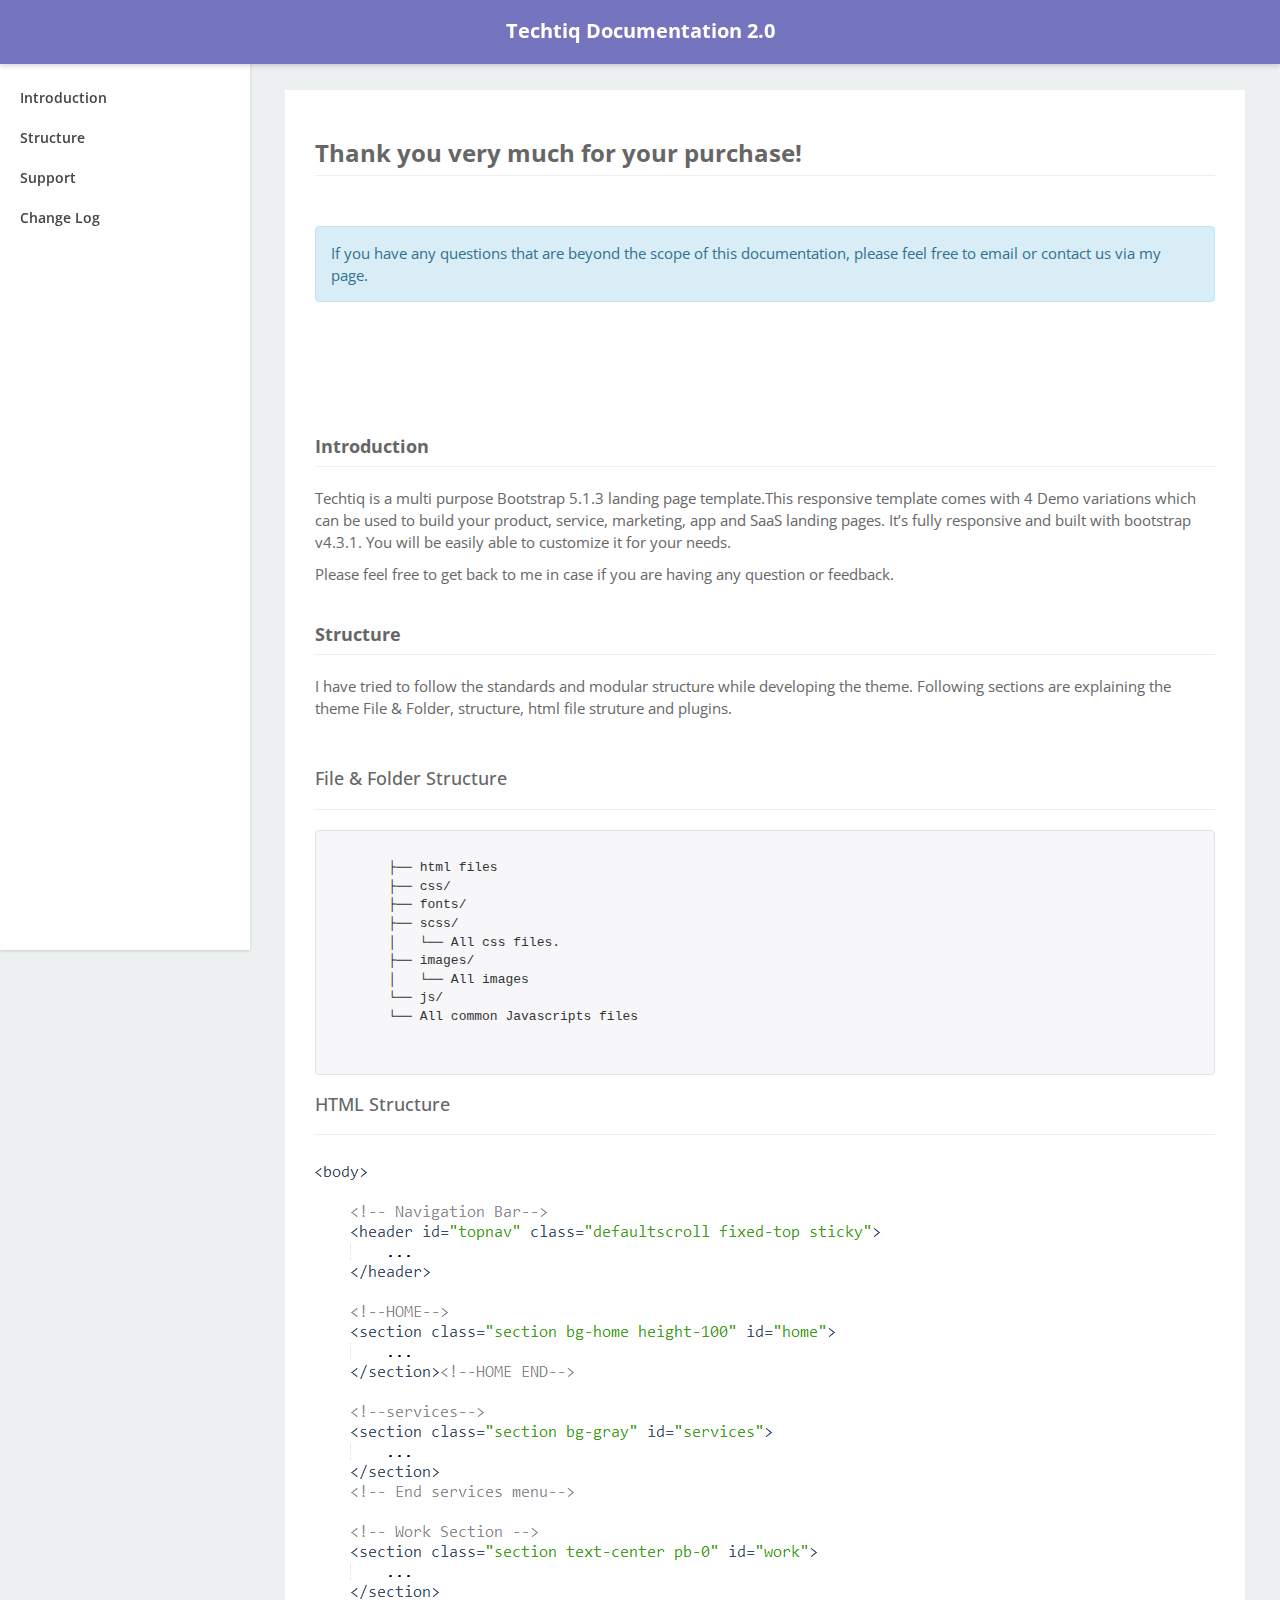
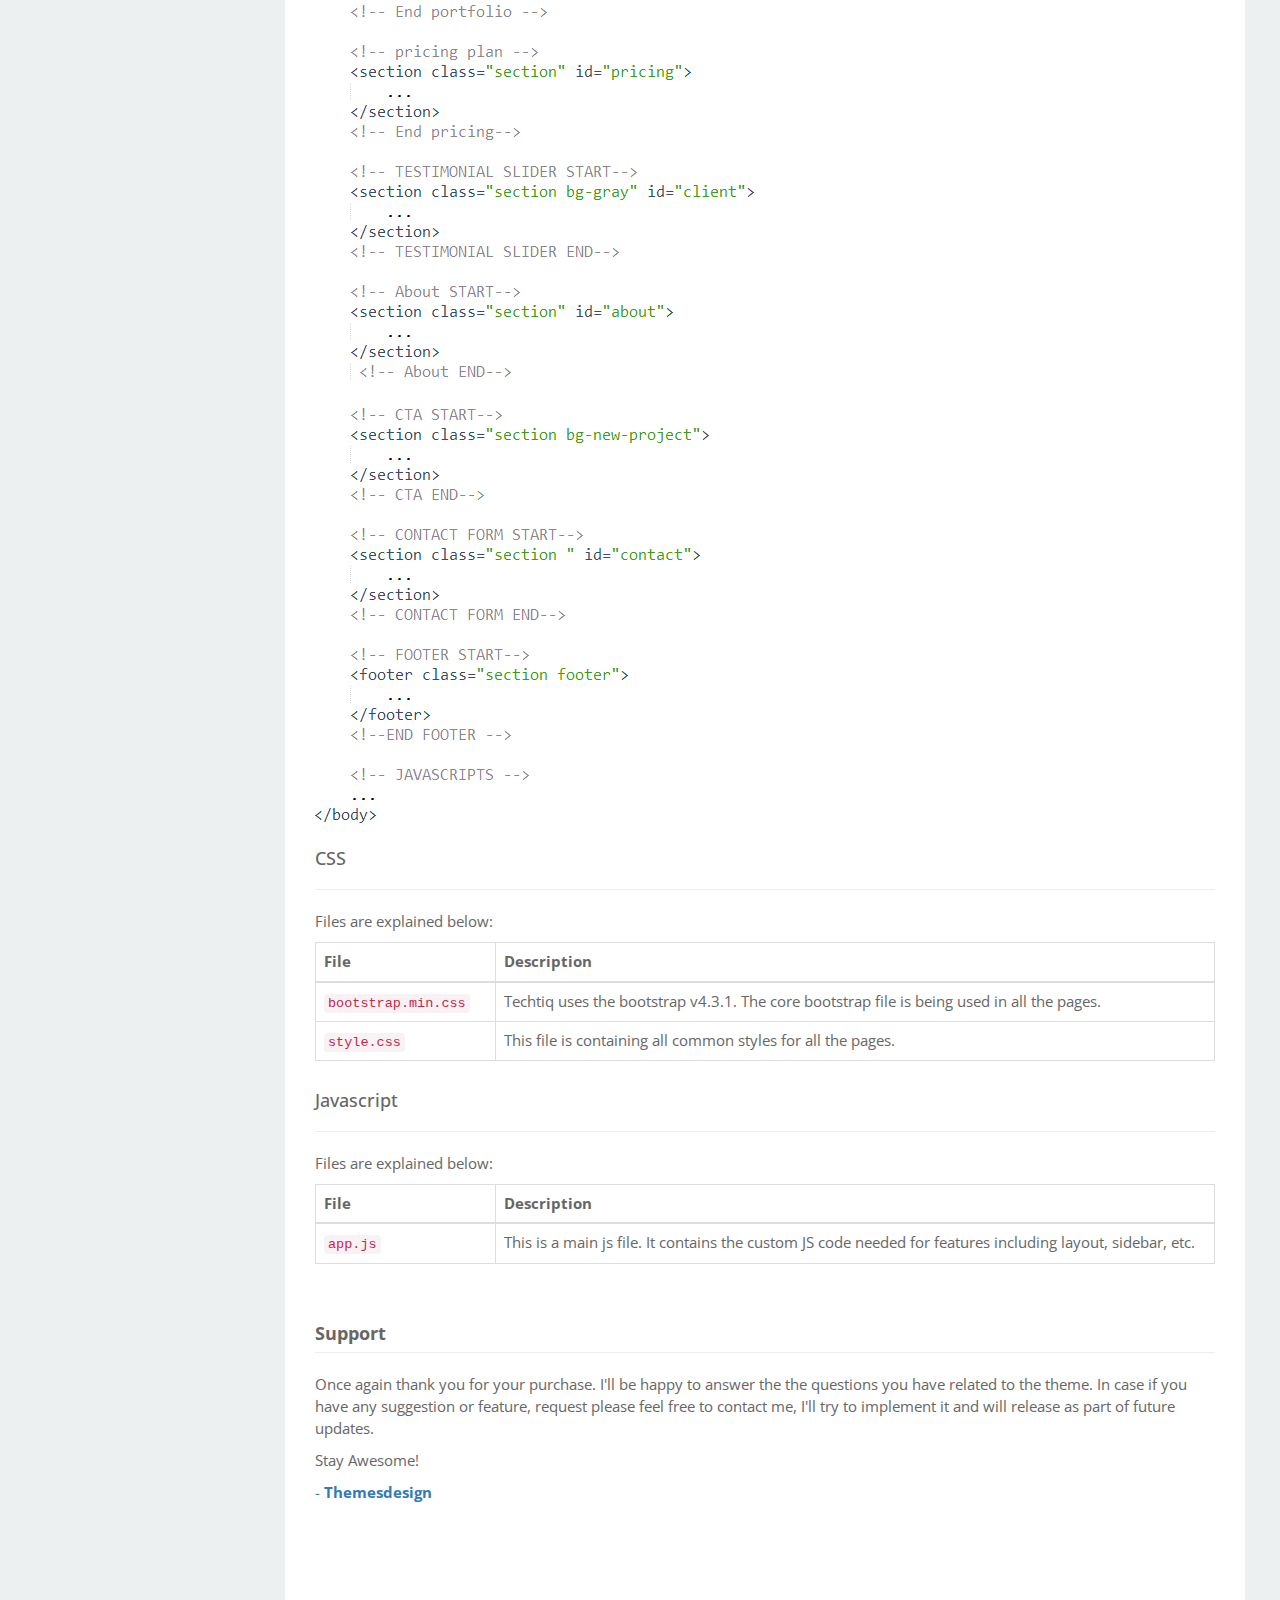
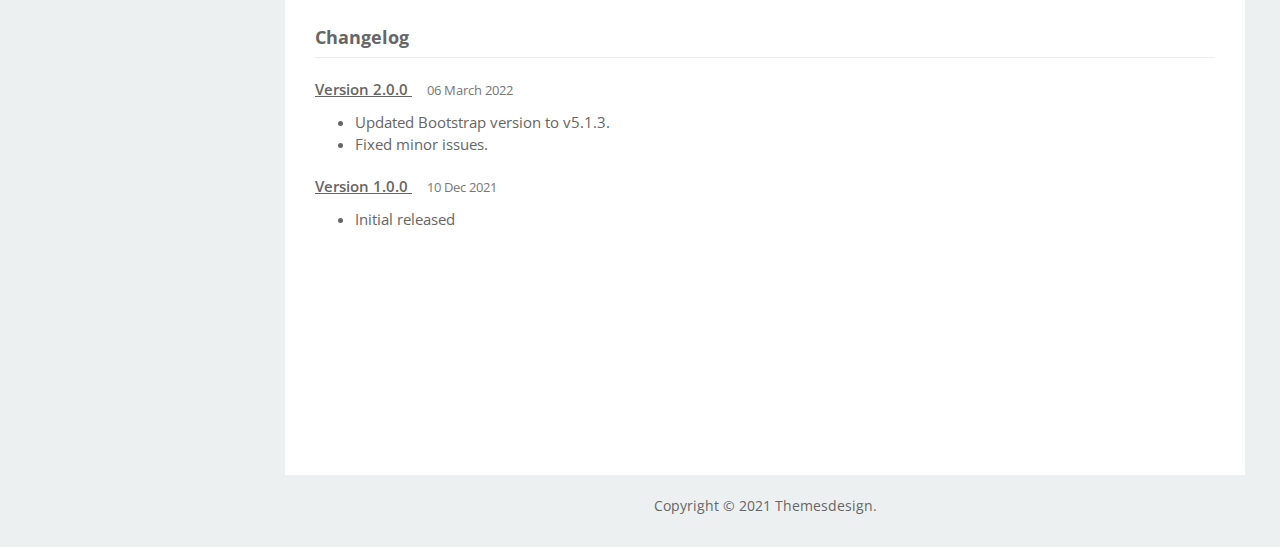
<file: 帮助文档/index.html>
<!DOCTYPE html>
<html lang="en">

	<head>
	<!--SEO Meta Tags-->
	<meta charset="utf-8" />
	<!-- SITE TITLE -->
	<title>Techtiq - Bootstrap 5 Creative Landing Page Template</title>
	<meta name="viewport" content="width=device-width, initial-scale=1.0, maximum-scale=1.0, user-scalable=no" />
	<meta content="Responsive Bootstrap Multi-Purpose Landing Page Template" name="description" />
	<meta name="keywords" content="Landing, Bootstrap, Landing page, Template, Registration, Landing">
	<meta content="Themesdesign" name="author" />
	<meta http-equiv="X-UA-Compatible" content="IE=edge" />

	<link rel="shortcut icon" href="favicon.ico">

	<!-- Google-Fonts -->
	<link rel="stylesheet" href="http://fonts.googleapis.com/css?family=Open+Sans:400,600,700,800">

	<!-- Bootstrap Core CSS -->
	<link href="css/bootstrap.min.css" rel="stylesheet">

	<link rel="stylesheet" type="text/css" href="css/prettify.css" />

	<!-- Custom CSS -->
	<link href="css/styles.css" rel="stylesheet">

	</head>

	<body>

	<nav class="navbar navbar-default navbar-fixed-top">
		<div class="container-fluid">
			<!-- Brand and toggle get grouped for better mobile display -->
			<div class="text-center">
				<a class="logo" href="#">Techtiq Documentation 2.0</a>
			</div>
		</div><!-- /.container-fluid -->
	</nav>

	<div id="wrapper">

		<!-- Sidebar -->
		<div id="sidebar-wrapper">
			<ul class="sidebar-nav">
				<li>
					<a href="#intro">Introduction</a>
				</li>
				<li>
					<a href="#structure">Structure</a>
				</li>
				<li>
					<a href="#support">Support</a>
				</li>
				<li><a href="#changelog">Change Log</a></li>
			</ul>
		</div>
		<!-- /#sidebar-wrapper -->

		<!-- Page Content -->
		<div id="page-content-wrapper">
			<div class="container-fluid">
				<div class="row">
					<div class="col-lg-12">
						<div class="right-bar">

							<div class="com-container">

								<div id="intro" class="com-container">
									<h3 class="page-header">Thank you very much for your purchase!</h3>

									<div class="p-t-20">
										<div class="alert alert-info">
											<p>If you have any questions that are beyond the scope of this
												documentation, please feel free to email or contact us via my page.</p>
										</div>
									</div>
								</div>

								<h4 class="page-header">Introduction</h4>

								<p>Techtiq is a multi purpose Bootstrap 5.1.3 landing page template.This responsive
									template comes with 4 Demo variations which can be used to build your product,
									service, marketing, app and SaaS landing pages. It’s fully responsive and built with
									bootstrap v4.3.1. You will be easily able to customize it for your needs.
								</p>
								<p>
									Please feel free to get back to me in case if you are having any question or
									feedback.
								</p>



								<div id="structure" class="com-container">
									<h4 class="page-header">Structure</h4>
									<p>I have tried to follow the standards and modular structure while developing the
										theme. Following sections are explaining the theme File &amp; Folder, structure,
										html file struture and plugins.</p>

									<div class="row p-t-20">
										<div class="col-sm-12">
											<h4>File &amp; Folder Structure</h4>
											<hr />

											<pre class="prettyprint">

	├── html files
	├── css/
	├── fonts/
	├── scss/
	│   └── All css files.
	├── images/
	│   └── All images
	└── js/
	└── All common Javascripts files

	</pre>


											<div class="row">
												<div class="col-sm-12 p-t-30">
													<h4>HTML Structure</h4>
													<hr />
													<p>
														<img src="html.jpg" alt="htnl-img" class="img-responsive">
													</p>
												</div>
											</div>

											<div class="row">
												<div class="col-sm-12 p-t-30">
													<h4>CSS</h4>
													<hr />

													<p class="m-t-20">Files are explained below: </p>

													<table class="table table-bordered m-0">
														<thead>
															<tr>
																<th style="width: 20%;"><i class="ti-file"></i> File
																</th>
																<th>Description</th>
															</tr>
														</thead>
														<tbody>
															<tr>
																<td>
																	<code>bootstrap.min.css</code>
																</td>
																<td>
																	Techtiq uses the bootstrap v4.3.1. The core bootstrap
																	file is being used in all the pages.
																</td>
															</tr>

															<tr>
																<td>
																	<code>style.css</code>
																</td>
																<td>
																	This file is containing all common styles for all
																	the pages.
																</td>
															</tr>


														</tbody>
													</table>

												</div>
											</div>
										</div>

										<div class="col-sm-12 p-t-30">
											<h4>Javascript</h4>
											<hr />

											<p class="m-t-20">Files are explained below: </p>

											<table class="table table-bordered m-0">
												<thead>
													<tr>
														<th style="width: 20%;"><i class="ti-file"></i> File</th>
														<th>Description</th>
													</tr>
												</thead>
												<tbody>

													<tr>
														<td>
															<code>app.js</code>
														</td>
														<td>
															This is a main js file. It contains the custom JS code
															needed for features including
															layout, sidebar, etc.
														</td>
													</tr>
												</tbody>
											</table>
										</div>

									</div>




									<div id="support" class="com-container">
										<h4 class="page-header">Support</h4>
										<p class="m-t-20">
											Once again thank you for your purchase. I'll be happy to answer the the
											questions you have related to the theme.
											In case if you have any suggestion or feature, request please feel free to
											contact me, I'll try to implement it and will release as part of future
											updates.
										</p>

										<p>
											Stay Awesome!
										</p>

										<p class="text-primary">
											- <strong>Themesdesign</strong>
										</p>
									</div>

									<div id="changelog" class="com-container">

										<h4 class="page-header">Changelog</h4>

										<p style="margin-top: 20px;"><span
												style="text-decoration: underline; font-weight: 600;">Version 2.0.0
											</span> &nbsp;&nbsp;&nbsp;<small class="text-muted"> 06 March 2022</small></p>

										<ul>
											<li>
												Updated Bootstrap version to v5.1.3.
											</li>
											<li>Fixed minor issues.</li>
										</ul>
										
										<p style="margin-top: 20px;"><span
												style="text-decoration: underline; font-weight: 600;">Version 1.0.0
											</span> &nbsp;&nbsp;&nbsp;<small class="text-muted"> 10 Dec 2021</small></p>

										<ul>
											<li>
												Initial released
											</li>
										</ul>

									</div>

								</div>
							</div>
						</div>
					</div>
				</div>
				<!-- /#page-content-wrapper -->

				<div class="text-center">
					<p class="copy">Copyright © 2021 Themesdesign.</p>
				</div>
			</div>
			<!-- /#wrapper -->

			<!-- jQuery -->
			<script src="js/jquery.js"></script>

			<!-- Bootstrap Core JavaScript -->
			<script src="js/bootstrap.min.js"></script>

			<script src="js/jquery.easing.min.js"></script>

			<script type="text/javascript" src="js/prettify.js"></script>

			<!-- Menu Toggle Script -->
			<script>

				//jQuery for page scrolling feature - requires jQuery Easing plugin
				$(function () {
					$('.sidebar-nav a').bind('click', function (event) {
						var $anchor = $(this);
						$('html, body').stop().animate({
							scrollTop: $($anchor.attr('href')).offset().top - 100
						}, 1500, 'easeInOutExpo');
						event.preventDefault();
					});
				});
			</script>

	</body>

</html>
</file>
<file: 帮助文档/css/prettify.css>
/* Pretty printing styles. Used with prettify.js.
 *
 * This version is slight modified based on the original version.
 *
 * Name:	Stanley Ng
 * Email: 	stanleyhlng@googlegroups.com
 * 
 * Reference:
 * http://code.google.com/p/google-code-prettify/source/browse/trunk/src/prettify.css
 */
.pln {
  color: #48484C; }

.str {
  color: #DD1144; }

.kwd {
  color: #1E347B; }

.com {
  color: #93A1A1; }

.typ {
  color: teal; }

.lit {
  color: #195F91; }

.pun {
  color: #93A1A1; }

.opn {
  color: #93A1A1; }

.clo {
  color: #93A1A1; }

.tag {
  color: #008; }

.atn {
  color: teal; }

.atv {
  color: #DD1144; }

.dec {
  color: teal; }

.var {
  color: teal; }

.fun {
  color: #DC322F; }

/* Put a border around prettyprinted code snippets. */
pre.prettyprint {
  background-color: #F7F7F9;
  padding: 10px;
  border: 1px solid #E1E1E8; }

pre.prettyprint.linenums {
  box-shadow: 40px 0 0 #FBFBFC inset, 41px 0 0 #ECECF0 inset; }

/* Specify class=linenums on a pre to get line numbering */
ol.linenums {
  color: #1E347B;
  margin: 0 0 0 40px; }

ol.linenums li {
  color: #BEBEC5;
  line-height: 18px;
  padding-left: 12px;
  text-shadow: 0 1px 0 #FFFFFF; }

li.L0,
li.L1,
li.L2,
li.L3,
li.L5,
li.L6,
li.L7,
li.L8 {
  list-style-type: normal; }

/* Alternate shading for lines */
li.L1,
li.L3,
li.L5,
li.L7,
li.L9 {
  background: #eee; }
</file>
<file: 帮助文档/css/styles.css>
/*!
 *
 * Documentation
 *
 */


body {
  font-family: 'Open Sans', sans-serif;
  font-weight: 400;
  color: #666;
  background-color: #edf0f0;
  font-size: 14px;
  line-height: 22px;
  overflow-x:hidden;
}
a {
  color: inherit;
}
a:hover,
a:focus {
  color: #253138;
  outline: none;
  text-decoration: none;
}

.p-t-20 {
	padding-top: 2em;
}

.p-t-50 {
  padding-top: 5em;
}
.list-none {
  list-style: none;
}

.navbar-default {
	border: none;
  margin-bottom: 0px;
  background: #7474BF;
  box-shadow: 0 2px 5px 0 rgba(0, 0, 0, 0.16);
  border-radius: 0px;
	padding-top: 20px;
  padding-bottom: 20px;
}

.logo {
	font-weight: 700;
	font-size: 20px;
  color: #fff !important;
}

.bg-dark {
  background-color: #0c1021;
}

.copy {
  padding: 20px 0px 0px 0px;
}

/* Toggle Styles */


/* this css is taken from Start Bootstrap - Simple Sidebar HTML Template (http://startbootstrap.com) */
#wrapper {
	margin-top: 50px;
    padding-left: 0;
    -webkit-transition: all 0.5s ease;
    -moz-transition: all 0.5s ease;
    -o-transition: all 0.5s ease;
    transition: all 0.5s ease;
}

#wrapper.toggled {
    padding-left: 250px;
}

#sidebar-wrapper {
    background: #ffffff;
    box-shadow: 0 1px 3px rgba(0, 0, 0, 0.15);
    z-index: 1000;
    position: fixed;
    left: 250px;
    width: 0;
    height: 100%;
    margin-left: -250px;
    overflow-y: auto;
    -webkit-transition: all 0.5s ease;
    -moz-transition: all 0.5s ease;
    -o-transition: all 0.5s ease;
    transition: all 0.5s ease;
}

#wrapper.toggled #sidebar-wrapper {
    width: 250px;
}

#page-content-wrapper {
    width: 100%;
    position: absolute;
    padding: 15px;
}

#wrapper.toggled #page-content-wrapper {
    position: absolute;
    margin-right: -250px;
}

/* Sidebar Styles */

.sidebar-nav {
    position: absolute;
    top: 0;
    width: 250px;
    margin: 0;
    padding: 0;
    list-style: none;
    top: 2em;
}

.sidebar-nav li {
    text-indent: 20px;
    line-height: 40px;
}

.sidebar-nav li a {
    display: block;
    text-decoration: none;
    color: #444;
    font-weight: 600;
}

.sidebar-nav li a:hover {
    text-decoration: none;
    color: #111;
    background: rgba(0,0,0,0.05);
}

.sidebar-nav li a:active,
.sidebar-nav li a:focus {
    text-decoration: none;
}

.sidebar-nav > .sidebar-brand {
    height: 65px;
    font-size: 18px;
    line-height: 60px;
}

.sidebar-nav > .sidebar-brand a {
    color: #999999;
}

.sidebar-nav > .sidebar-brand a:hover {
    color: #fff;
    background: none;
}

@media(min-width:768px) {
    #wrapper {
        padding-left: 250px;
    }

    #wrapper.toggled {
        padding-left: 0;
    }

    #sidebar-wrapper {
        width: 250px;
    }

    #wrapper.toggled #sidebar-wrapper {
        width: 0;
    }

    #page-content-wrapper {
        padding: 20px;
        position: relative;
    }

    #wrapper.toggled #page-content-wrapper {
        position: relative;
        margin-right: 0;
    }
}

/* right bar */
.right-bar {
  background-color: #fff;
  padding: 10px 30px;
  margin-top: 20px;
  font-size: 15px;
}

.page-header {
  padding-bottom: 9px;
  margin: 40px 0 20px;
  border-bottom: 1px solid #eee;
  font-weight: 700;
}

.com-container {
	padding-bottom: 5em;
}

#plugin-list li,#plugin-list li a {
  font-size: 15px;
}
</file>
